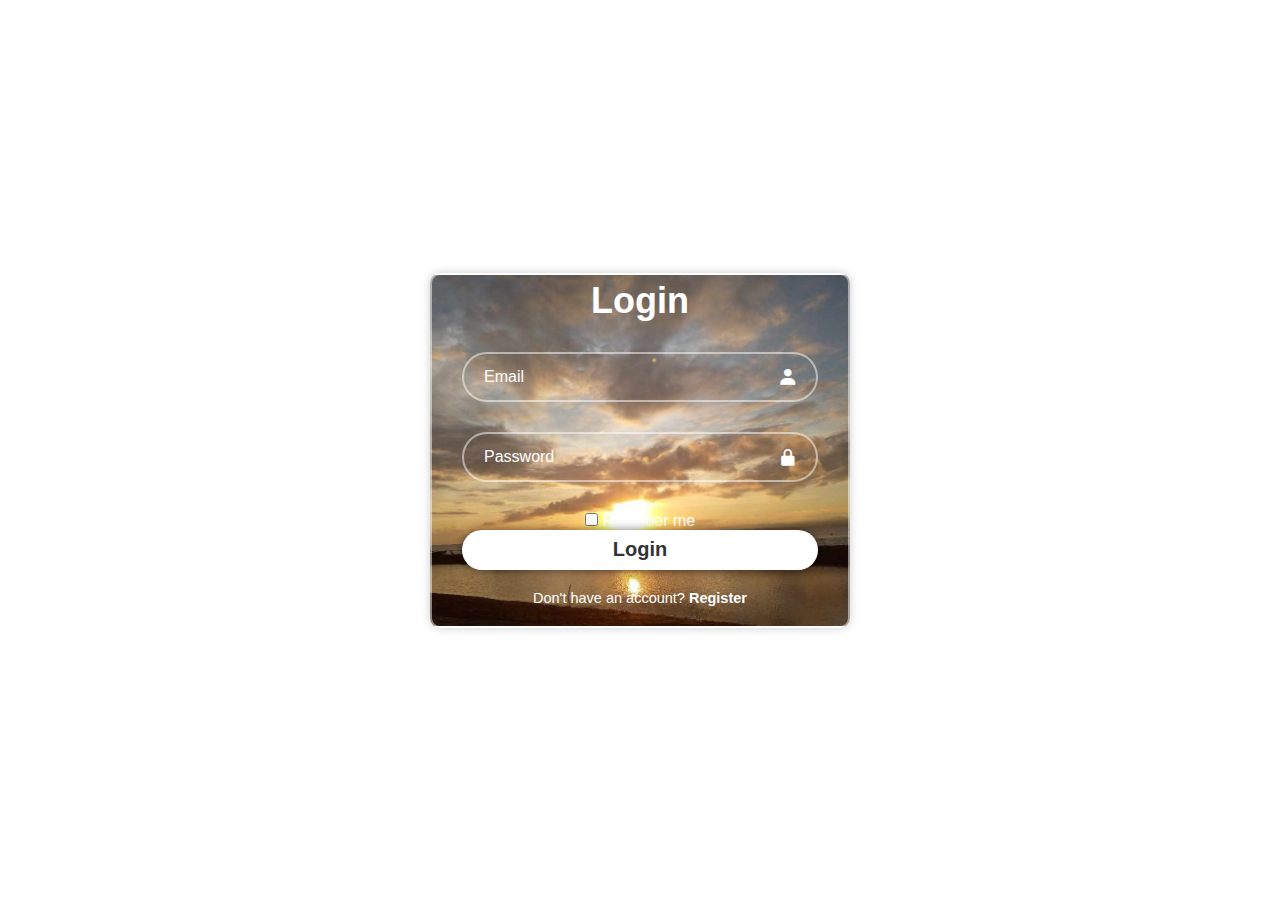
<file: index.html>
<!DOCTYPE html>
<html lang="en">
<head>
    <center>   
	<meta charset="UTF-8">
	<meta http-equiv="X-UA-compatible" content="IE-edge">
	<meta name="viewport" content="width=device-width, initial-scale=1.0">
	<title>Reycalyn Patan_Login</title>
	<link rel="stylesheet" href="style.css">
	<link href='https://unpkg.com/boxicons@2.1.4/css/boxicons.min.css' rel='stylesheet'>

</head>


<body>
	<div class="logbox">
		 <form action="#" name="form" id="form">
			<h1>Login</h1>
			<div class="input-box">
				<input id="email_id" autocomplete="off" required minlength="8" maxlength="30" type="text" placeholder="Email" required>
				<i class='bx bxs-user'></i>
			</div>
			<div class="input-box">
				<input id="password" autocomplete="off" required minlength="8" maxlength="15" type="password" placeholder="Password" required>
				<i class='bx bxs-lock-alt'></i>
			</div>
			<div class="remember">
				<label><input type="checkbox">Remeber me</label>
			</div>

			<button type="submit" class="btn">Login</button>

			<div class="register-link">
				<p>Don't have an account? <a href="register.html">Register</a></p>
			</div>
		
	    <script>
        const form = document.querySelector('#form');
        const myUsername = 'reycalyn@gmail.com';
        const myPassword = 'reycalyn';
        const username = document.querySelector('#email_id');
        const password = document.querySelector('#password');

        form.addEventListener('submit', (e) => {
            e.preventDefault();

            if (username.value !== myUsername || password.value !== myPassword) {
                alert('Incorrect Password!');
                form.reset();
            } else {
                form.reset();
                window.location.href = 'website.html';
            }
        });
    </script>

	


</center>
</body>
</html>
</file>
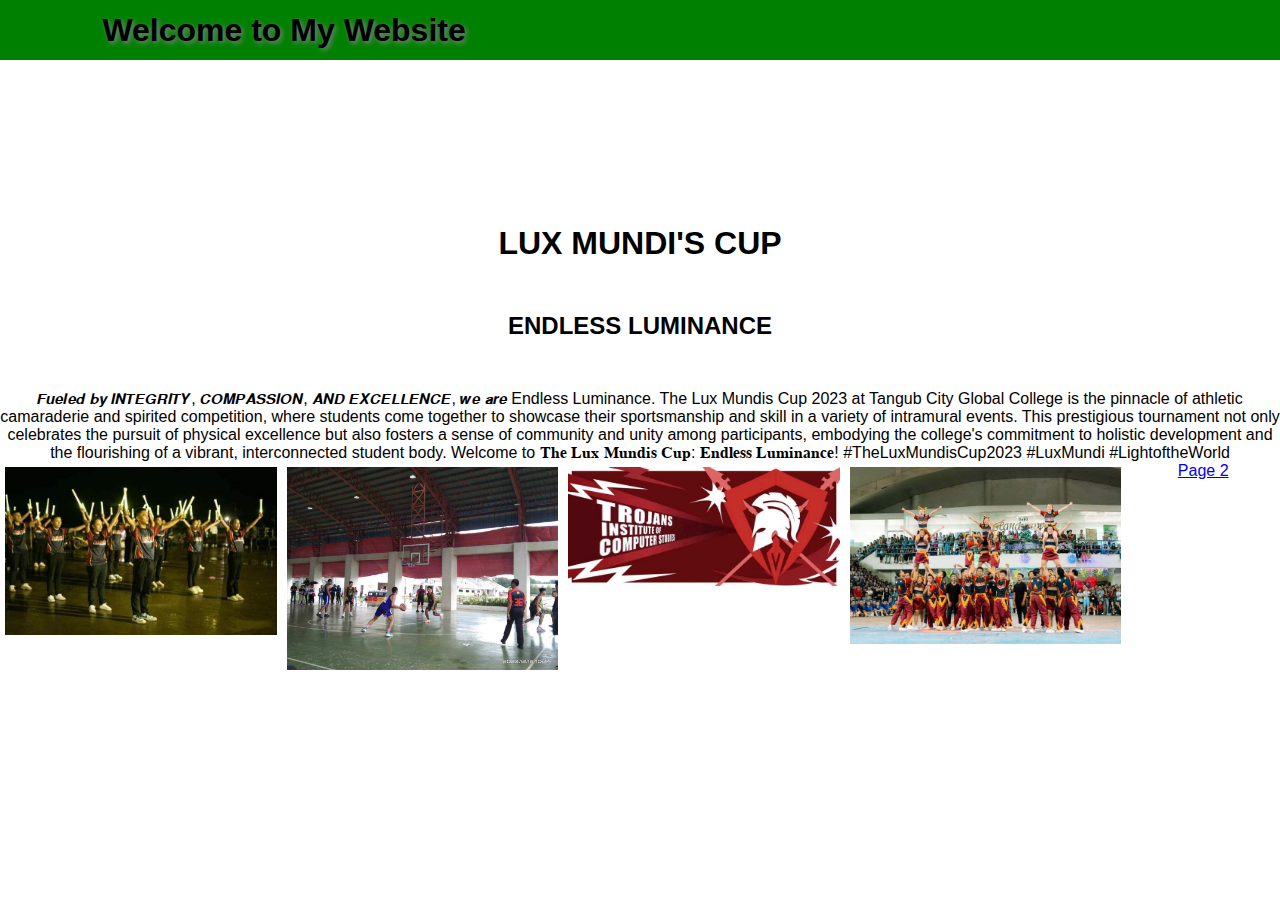
<file: about.html>
<!DOCTYPE html>
<html lang="en">
    <head>
        <meta charset="UTF-8">
        <meta http-equiv="X-UA-Compatible" content="IE=edge">
        <meta name="viewport" content="width=device-width, initial-scale=1.0">
        <title>Reycalyn Patan's Website</title>
        <link rel="stylesheet" href="aboutstyle.css">
        <link href='https://unpkg.com/boxicons@2.1.4/css/boxicons.min.css' rel='stylesheet'>
    </head>
    <body background="cheersquad.jpg">
        <header class="header">
            <h1>Welcome to My Website</h1>
    
        <nav class="navbar">
       
            
        </nav>

        <div class="social-media">
           
        </div>

        </header>
    

        <div class="feed">
            <h1>LUX MUNDI'S CUP</h1>
            <h2>ENDLESS LUMINANCE</h2>
            <p>𝙁𝙪𝙚𝙡𝙚𝙙 𝙗𝙮 𝙄𝙉𝙏𝙀𝙂𝙍𝙄𝙏𝙔, 𝘾𝙊𝙈𝙋𝘼𝙎𝙎𝙄𝙊𝙉, 𝘼𝙉𝘿 𝙀𝙓𝘾𝙀𝙇𝙇𝙀𝙉𝘾𝙀, 𝙬𝙚 𝙖𝙧𝙚 Endless Luminance.
The Lux Mundis Cup 2023 at Tangub City Global College is the pinnacle of athletic camaraderie and spirited competition, where students come together to showcase their sportsmanship and skill in a variety of intramural events. This prestigious tournament not only celebrates the pursuit of physical excellence but also fosters a sense of community and unity among participants, embodying the college's commitment to holistic development and the flourishing of a vibrant, interconnected student body.
Welcome to 𝐓𝐡𝐞 𝐋𝐮𝐱 𝐌𝐮𝐧𝐝𝐢𝐬 𝐂𝐮𝐩: 𝐄𝐧𝐝𝐥𝐞𝐬𝐬 𝐋𝐮𝐦𝐢𝐧𝐚𝐧𝐜𝐞!
#TheLuxMundisCup2023
#LuxMundi #LightoftheWorld</p>
            <div class="gallery">
             
                <a href="day1.jpg">
                    <img src="day1.jpg"></img>
                </a>
                <a href="day111.jpg">
                    <img src="day111.jpg"></img>
                </a>
                <a href="day1111.jpg">
                    <img src="day1111.jpg"></img>
                </a>
                <a href="day11.jpg">
                    <img src="day11.jpg"></img>
                </a>
              
            </div>
            <div class="page2">
                <center><a type="button" href="about2.html">Page 2</a></center>
            </div>
        </div>

    </body>
</html>
</file>
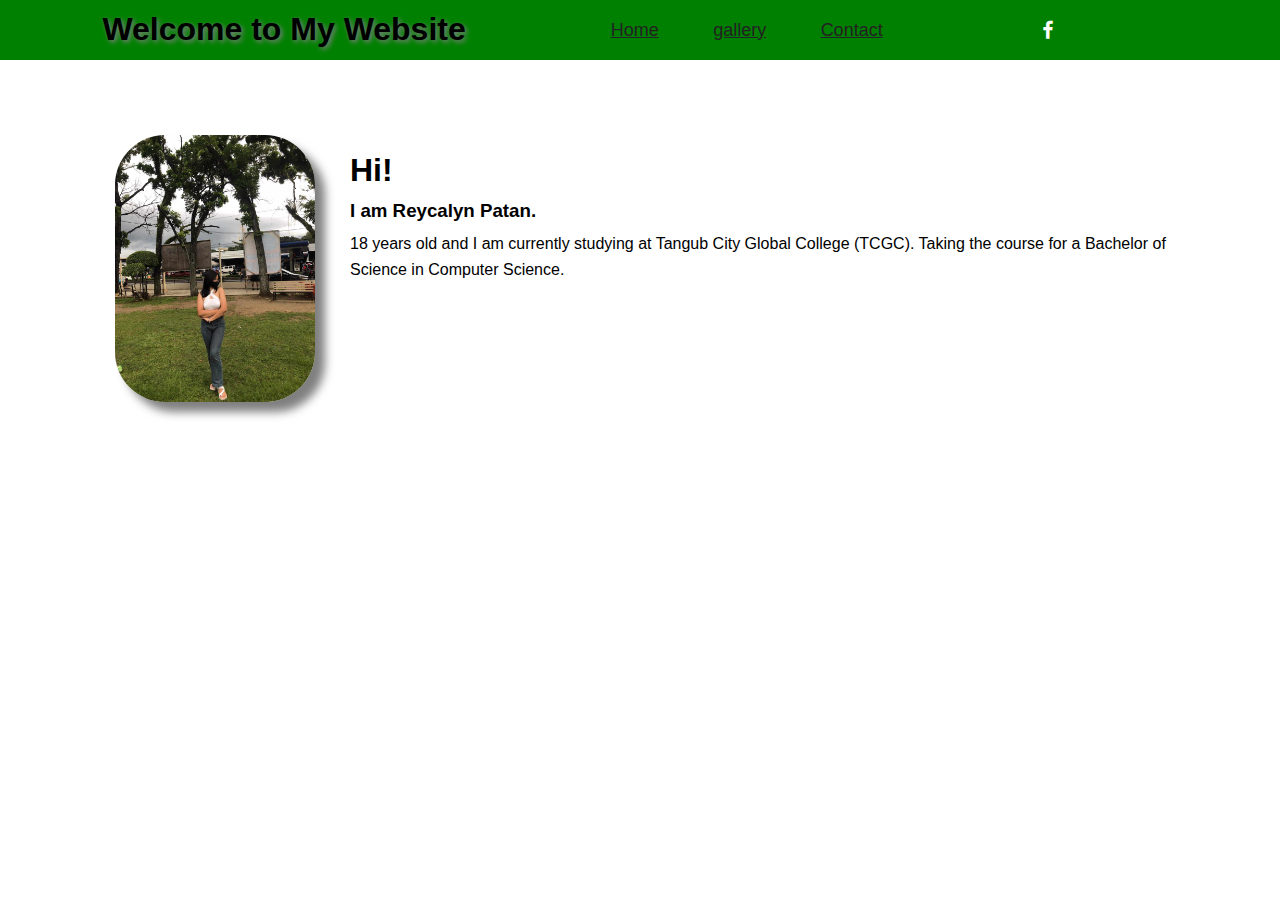
<file: website.html>
<!DOCTYPE html>
<html lang="en">
<head>
    <meta charset="UTF-8">
    <meta http-equiv="X-UA-Compatible" content="IE=edge">
    <meta name="viewport" content="width=device-width, initial-scale=1.0">
    <title>Reycalyn Patan_Website</title>
    <link rel="stylesheet" href="website_style.css">
    <link href='https://unpkg.com/boxicons@2.1.4/css/boxicons.min.css' rel='stylesheet'>
</head>
<body>
    <header class="header">
        <h1>Welcome to My Website</h1>
    
    <nav class="navbar">
       
        <a href="#">Home</a>
        <a href="about.html">gallery</a>
        <a href="#">Contact</a>
    </nav>

    <div class="social-media">
        <a href="https://www.facebook.com/reycalyn.patan"><i class='bx bxl-facebook' ></i></a>
    </div>

    </header>
    
    <section class="home">
        <div class="home-content">
            <h1>Hi!</h1>
            <h3>I am Reycalyn Patan.</h3>
            <p>18 years old and I am currently studying at Tangub City Global College (TCGC). Taking the course for a Bachelor of Science in Computer Science.</p>
        </div>
           
         <div class="home-img">
            <div class="gwapo">
                <a href="dongkip.jpg">
                <img src="dongkip.jpg">
                    </a>
            </div>
         </div>
    </section>


</body>

</html>
</file>
<file: style.css>
*{
	margin: 0;
	padding: 0;
	box-sizing: border-box;
	font-family: "Poppins", sans-serif;
}

body {
	display: flex;
	justify-content: center;
	align-items: center;
	min-height: 100vh;
	background: white;
	background-size: cover;
	background-position: center;
	position: relative;
}

.logbox {
	width: 420px;
	background: url('6.jpg') no-repeat;
	background-size: cover;
	background-position: center;
	border: 2px solid rgba(255, 255, 255, .5);
	box-shadow: 0 0 10px rgba(0, 0, 0, .2);
	color: #fff;
	border-radius: 10px;
	padding: 5px 30px;
}

.logbox h1 {
	font-size: 36px;
	text-align: center;
	font-weight: 800;
}

.logbox .input-box {
	position: relative;
	width: 100%;
	height: 50px;
	margin: 30px 0;
}

.input-box input {
	width: 100%;
	height: 100%;
	background: transparent;
	border: none;
	outline: none;
	border: 2px solid rgba(255,255,255, .5);
	border-radius: 40px;
	font-size: 16px;
	color: #fff;
	padding: 20px 45px 20px 20px;
}

.input-box input::placeholder {
	color: #fff;
}

.input-box i {
	position: absolute;
	right: 20px;
	top: 50%;
	transform: translateY(-50%);
	font-size: 20px;
}

.logbox .remeber {
	display: flex;
	font-size: 8px;
	margin: 20px;
}

.remember label input {
	color: #fff;
	margin-right: 5px;
}



.logbox .btn {
	width: 100%;
	height: 40px;
	background: #fff;
	border: none;
	outline: none;
	border-radius: 40px;
	box-shadow: 0 0 10px rgba(0, 0, 0, .5);
	cursor: pointer;
	font-size: 20px;
	color: #333;
	font-weight: 800;

}
.logbox .register-link {
	font-size: 14.5px;
	text-align: center;
	margin: 20px 0 15px;
}

.register-link p a {
	color: #fff;
	text-decoration: none;
	font-weight: 600;
}

.register-link p a:hover {
	color: #00FF00;
}




.sign-up{
	width: 450px;
	height: 450px;
	background: url('6.jpg') no-repeat;
	background-size: cover;
	background-position: center;
	border: 2px solid rgba(255, 255, 255, .5);
	box-shadow: 0 0 10px rgba(0, 0, 0, .5);
	color: #fff;
	border-radius: 10px;
	padding: 2px 20px;
}

.sign-up h1{
	text-align: center;
	padding-top: 15px;
	font-size: 36px;
	font-weight: 800;
}

.sign-up form{
	width: 100%;
	margin-left: 20px;
}

.sign-up form label{
	display: flex;
	margin-top: 10px;
	font-size: 18px;
}

.sign-up form input{
	width: 365px;
	height: 45px;
	background: transparent;
	border: none;
	outline: none;
	border: 2px solid rgba(255,255,255, .5);
	border-radius: 40px;
	font-size: 16px;
	color: #fff;
	padding: 10px 30px 10px 10px;
}

.sign-up input::placeholder {
	color: #fff;
}


.sign-up .btn {
	margin-top: 10px;
	width: 365px;
	height: 40px;
	background: #fff;
	border: none;
	outline: none;
	border-radius: 40px;
	box-shadow: 0 0 10px rgba(0, 0, 0, .5);
	cursor: pointer;
	font-size: 20px;
	color: #333;
	font-weight: 800;
}

.sign-up .login-link {
	font-size: 14.5px;
	text-align: center;
	margin: 20px 0 15px;
}

.login-link {
	font-size: 10px;
	text-align: center;
}

.login-link p a {
	color: #fff;
	text-decoration: none;
	font-weight: 600;
}

.login-link p a:hover {

	color: #00FF00;
}
</file>
<file: aboutstyle.css>
*{
	margin: 0;
	padding: 0;
	box-sizing: border-box;
	font-family: "Poppins", sans-serif;
}

body {
	display: flex;
	justify-content: center;
	align-items: center;
	min-height: 100vh;
	background: url("C:\Users\Asus\Documents\webpage\luxmundiscup.jpg");
	background-size: cover;
	background-position: center;
	position: relative;
	font-family: "Poppins", sans-serif;
}

.header {
	position: fixed;
	top: 0;
	left: 0;
	width:100%;
	height: 20px;
    padding: 30px 8%;
    align-items: center;
    background: green;
    display: flex;
    justify-content: space-between;
}

.header h1 {
	font-weight: 800;
	text-shadow: 2px 2px 5px grey;
}

.navbar a {
	font-size: 18px;
	color: #222;
	text-decoration: none;
	font-weight: 500;
	margin: 0 25px;
	transition: .3s;
	text-decoration: underline;
}

.navbar a:hover {
	color: blue;
}

.social-media {
	margin: 5px 0 5px;
	width: 150px;
	height: 40px;
	background: transparent;
}

.social-media a {
	display: inline-flex;
	justify-content: center;
	align-items: center;
	width: 40px;
	height: 40px;
	background: transparent;
	border: 2px solid transparent;
	text-decoration: none;
	transform: rotate(45deg);
	transition: .3s;
}

.social-media a:hover {
	border-color: #fff;
}

.social-media a i {
	font-size: 24px;
	color: #fff;
	transform: rotate(-45deg);
} 


.About {
	
}


.feed {
	background: url("C:\Users\Asus\Documents\webpage\luxmundiscup.jpg");
}

.feed h1 {
	margin-bottom: 50px;
	text-align: center;
}

.feed h2 {
	margin-bottom: 50px;
	text-align: center;
}

.feed p {
	text-align: center;
}

.gallery img {
	width: 22%;
	float: left;
	padding: 5px;
}

.page2 {
	top: 5px;
	text-align: center;
}
</file>
<file: website_style.css>
*{
	margin: 0;
	padding: 0;
	box-sizing: border-box;
	font-family: "Poppins", sans-serif;
}

body {
	display: flex;
	justify-content: center;
	align-items: center;
	background: #fff;
	background-size: cover;
	background-position: center;
    font-family: Arial, sans-serif;
    line-height: 1.6;
}

.header {
	position: fixed;
	top: 0;
	left: 0;
	width:100%;
	height: 20px;
    padding: 30px 8%;
    align-items: center;
    background: green;
    display: flex;
    justify-content: space-between;
}

.header h1 {
	font-weight: 800;
	text-shadow: 2px 2px 5px grey;
}

.navbar a {
	font-size: 18px;
	color: #222;
	text-decoration: none;
	font-weight: 500;
	margin: 0 25px;
	transition: .3s;
	text-decoration: underline;
}

.navbar a:hover {
	color: blue;
}

.social-media {
	margin: 5px 0 5px;
	width: 150px;
	height: 40px;
	background: transparent;
}

.social-media a {
	display: inline-flex;
	justify-content: center;
	align-items: center;
	width: 40px;
	height: 40px;
	background: transparent;
	border: 2px solid transparent;
	text-decoration: none;
	transform: rotate(45deg);
	transition: .3s;
}

.social-media a:hover {
	border-color: #fff;
}

.social-media a i {
	font-size: 24px;
	color: #fff;
	transform: rotate(-45deg);
} 

.home {
	padding: 90px;
	margin-left: 260px;
	margin-top: 55px;
}

.home .home-content p {
	margin-top: 5px;
	font-weight: 500;
}




.home .gwapo img {
	position: fixed;
	top: 135px;
	left: 115px;
	max-width: 200px;
	box-shadow: 10px 10px 10px rgba(0, 0, 0, 0.5);
	border-radius:50px;
	z-index: 10;
}
</file>
